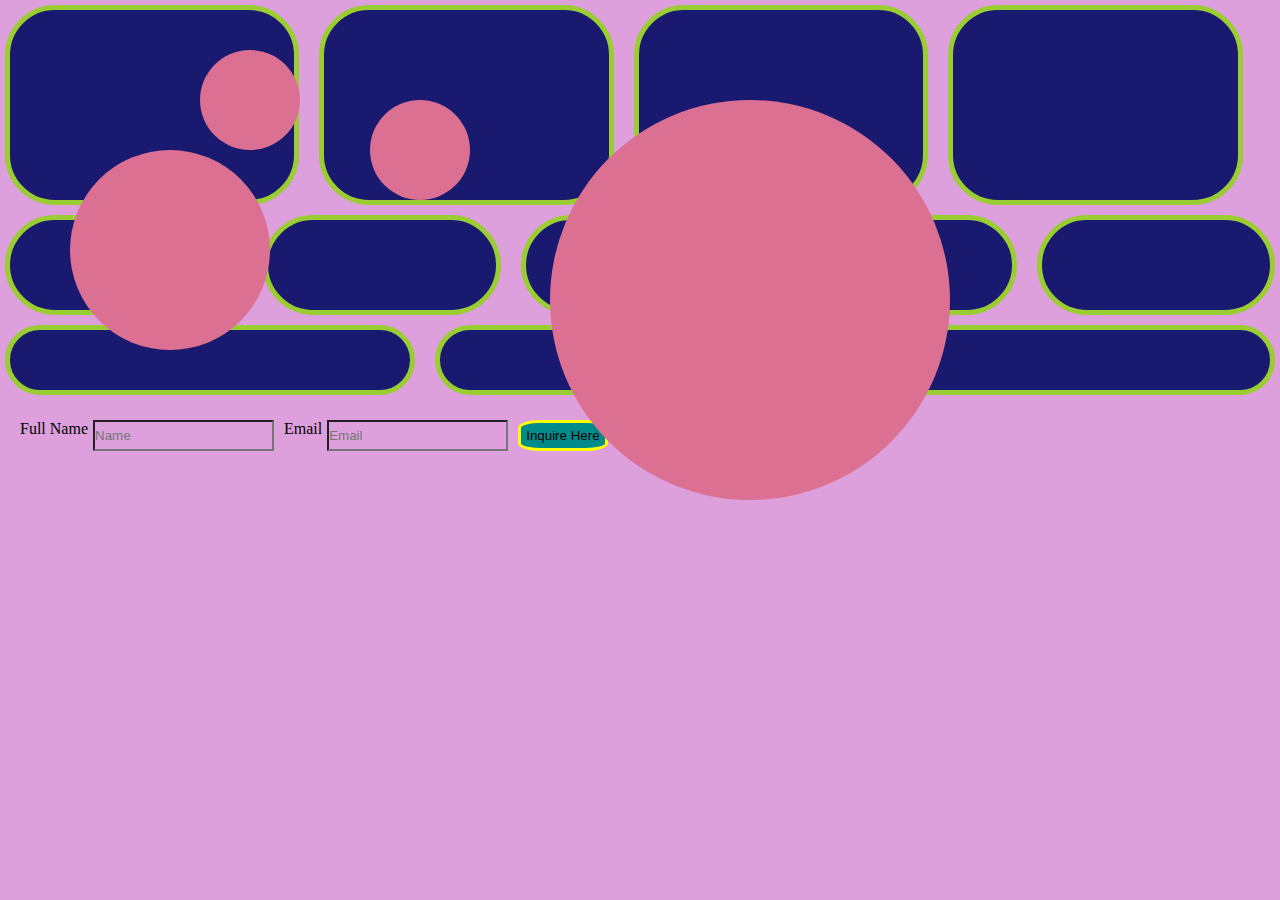
<file: index.html>
<!DOCTYPE html>
<html lang="en">
<head>
    <meta charset="UTF-8">
    <meta name="viewport" content="width=device-width, initial-scale=1.0">
    <title>Ode to CSS</title>
    <link rel="stylesheet" href="./styles.css">
</head>
<body>
<div class="speech-bubble"></div>
<div class="flex-container"> 
  <div class="base-shape1"></div>
  <div class="base-shape1"></div>
  <div class="base-shape1"></div>
  <div class="base-shape1"></div>
</div> 
<div class="flex-container">
    <div class="base-shape2"></div>
    <div class="base-shape2"></div>
    <div class="base-shape2"></div>
    <div class="base-shape2"></div>
    <div class="base-shape2"></div>
</div>
<div class="flex-container">
    <div class="base-shape3"></div>
    <div class="base-shape3"></div>
    <div class="base-shape3"></div>
</div>
<div class="flex-container">
    <div class="circle1"></div>
    <div class="circle2"></div> 
    <div class="circle3"></div>
    <div class="circle4"></div>
  </div> 
  

    <footer>
        <form action="./form-submission.html" target="_blank" method="GET">
            <label for="name">Full Name</label><input type="text" placeholder="Name">
            <br>
            <label for="Email">Email</label><input type="email" placeholder="Email">
            <br>
            <input type="Submit" value="Inquire Here" class="sub-button">
        </form>
    </footer>
</body>
</html>
</file>
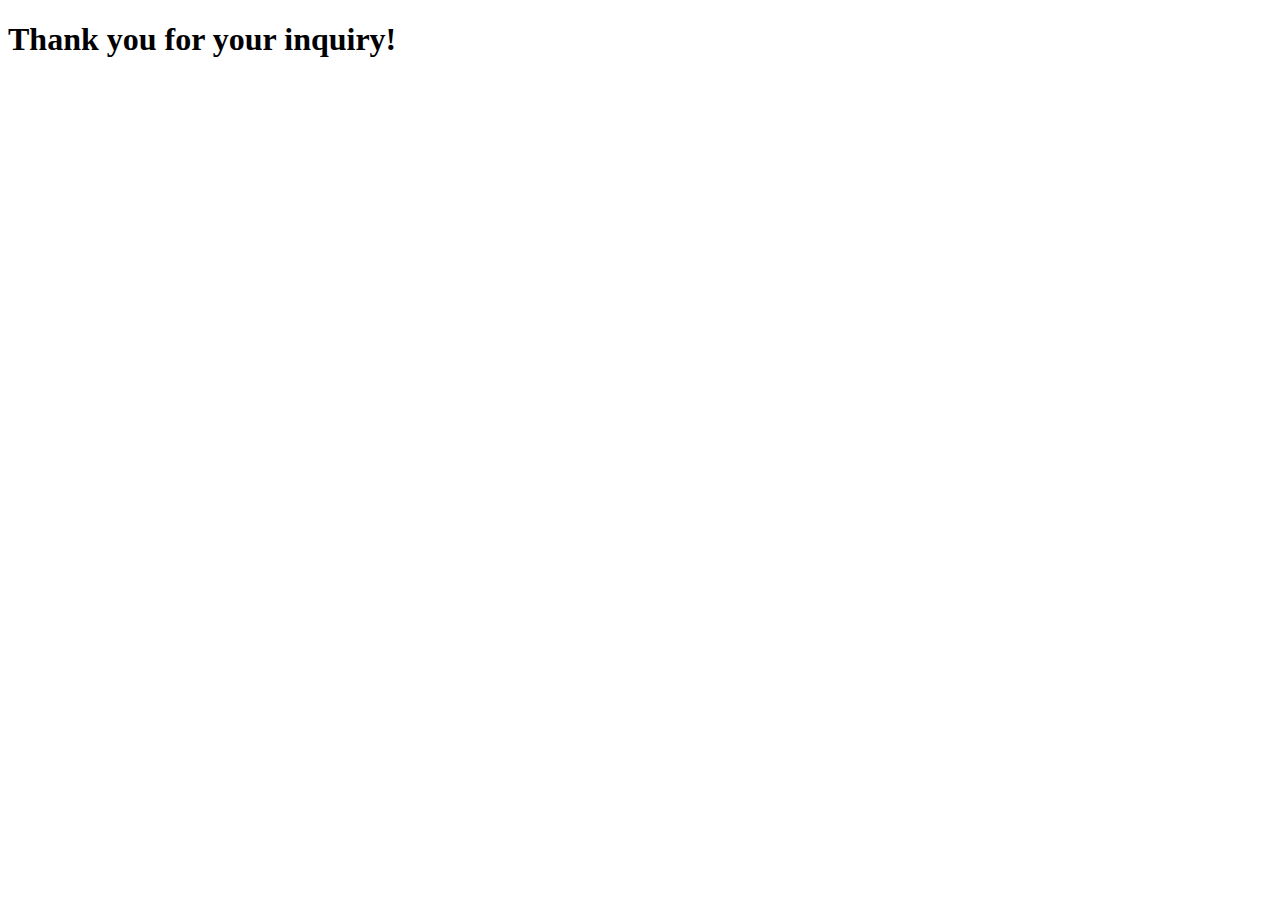
<file: form-submission.html>
<!DOCTYPE html>
<html lang="en">
<head>
    <meta charset="UTF-8">
    <meta name="viewport" content="width=device-width, initial-scale=1.0">
    <title>Document</title>
</head>
<body>
   <h1>Thank you for your inquiry!</h1>
</body>
</html>
</file>
<file: styles.css>
* {
  padding: 0;
  margin: 0;
  box-sizing: border-box;
  background-color: plum;
}

.flex-container {
  display: flex;
  flex-direction: row;
  gap: 10px;
}

.base-shape1,
.base-shape2,
.base-shape3 {
  border-radius: 50px;
  background-color: midnightblue;
  color: yellowgreen;
  border: 5px solid yellowgreen;
  margin: 5px 5px;
  display: grid;
}

.base-shape1 {
  height: 200px;
  width: 23%;
}

.base-shape2 {
  height: 100px;
  width: 20%;
}

.base-shape3 {
  height: 70px;
  width: 35%;
}

.circle1,
.circle2,
.circle3,
.circle4 {
  border-radius: 50%;
  background-color: palevioletred;
  position: absolute;
  z-index: 10;
}
.circle1 {
  height: 200px;
  width: 200px;
  margin-top: -250px;
  margin-left: 70px;
}

.circle2,
.circle3 {
  height: 100px;
  width: 100px;
}
.circle2 {
  margin-top: -350px;
  margin-left: 200px;
}

.circle3 {
  margin-top: -300px;
  margin-left: 370px;
}

.circle4 {
  height: 400px;
  width: 400px;
  margin-top: -300px;
  margin-left: 550px;
}

form {
  display: flex;
  gap: 5px;
  margin: 20px;
  z-index: 100;
}

.sub-button {
  box-align: center;
  text-align: center;
  background-color: darkcyan;
  border: 3px solid yellow;
  padding: 5px;
  border-radius: 25%;
}
</file>
